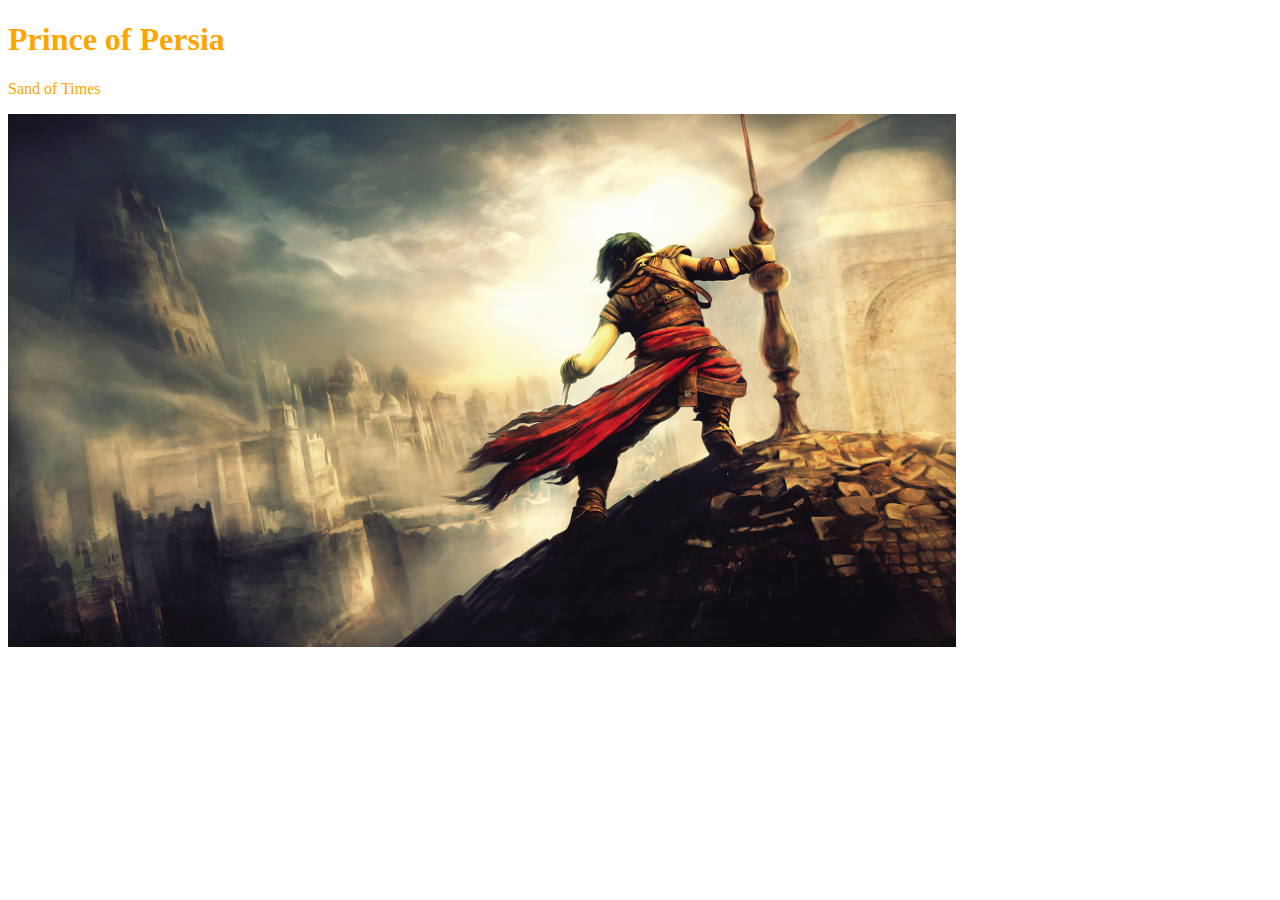
<file: Module 1/index.html>
<!DOCTYPE html>
<html lang="en">
<head>
    <meta charset="UTF-8">
    <meta http-equiv="X-UA-Compatible" content="IE=edge">
    <meta name="viewport" content="width=device-width, initial-scale=1.0">
    <title>Prince of Persia</title>
    <style>

        h1{
            color:orange
        }
        p{
            color:orange
        }
        ]
    </style>
</head>
<body>
    <h1> Prince of Persia</h1>
    <p>
        Sand of Times
    </p>
    <div>
        <img src="prince of persia artwork.jpg" width="75%" height="30%" alt="Prince of Persia">
    </div>
</body>
</html>
</file>
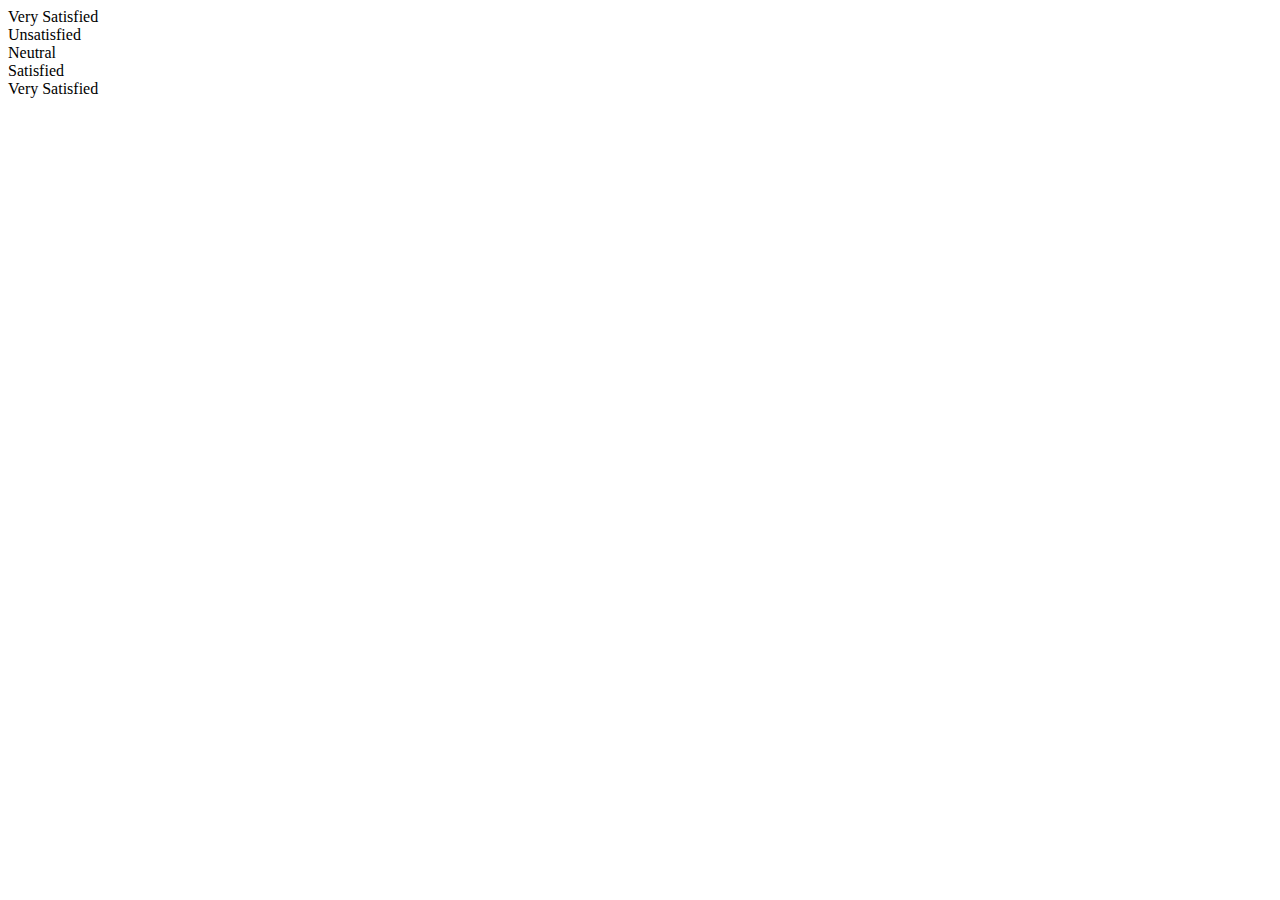
<file: day-16 -v2/table.html>
<!DOCTYPE html>
<html lang="en">
<head>
    <meta charset="UTF-8">
    <meta http-equiv="X-UA-Compatible" content="IE=edge">
    <link href="https://cdn.jsdelivr.net/npm/bootstrap@5.1.3/dist/css/bootstrap.min.css" rel="stylesheet" integrity="sha384-1BmE4kWBq78iYhFldvKuhfTAU6auU8tT94WrHftjDbrCEXSU1oBoqyl2QvZ6jIW3" crossorigin="anonymous">
    <meta name="viewport" content="width=device-width, initial-scale=1.0">
    <title>Document</title>
</head>
<body>
    <div class="container">
        <div class="row">
            <div class="col-md-2"></div>
            <div class="col-md-2">Very Satisfied</div>
            <div class="col-md-2">Unsatisfied</div>
            <div class="col-md-2">Neutral</div>
            <div class="col-md-2">Satisfied</div>
            <div class="col-md-2">Very Satisfied</div>
        </div>
          
            <!-- <fieldset id="hello" class="col-md-4"> hello              <input type="radio" value="value1" name="group2">
              <input type="radio" value="value1" name="group2">
              <input type="radio" value="value2" name="group2">
              <input type="radio" value="value3" name="group2">
              <input type="radio" value="value4" name="group2">
              <input type="radio" value="value5" name="group2">
            </fieldset>
        -->
    </div>
</body>
</html>
</file>
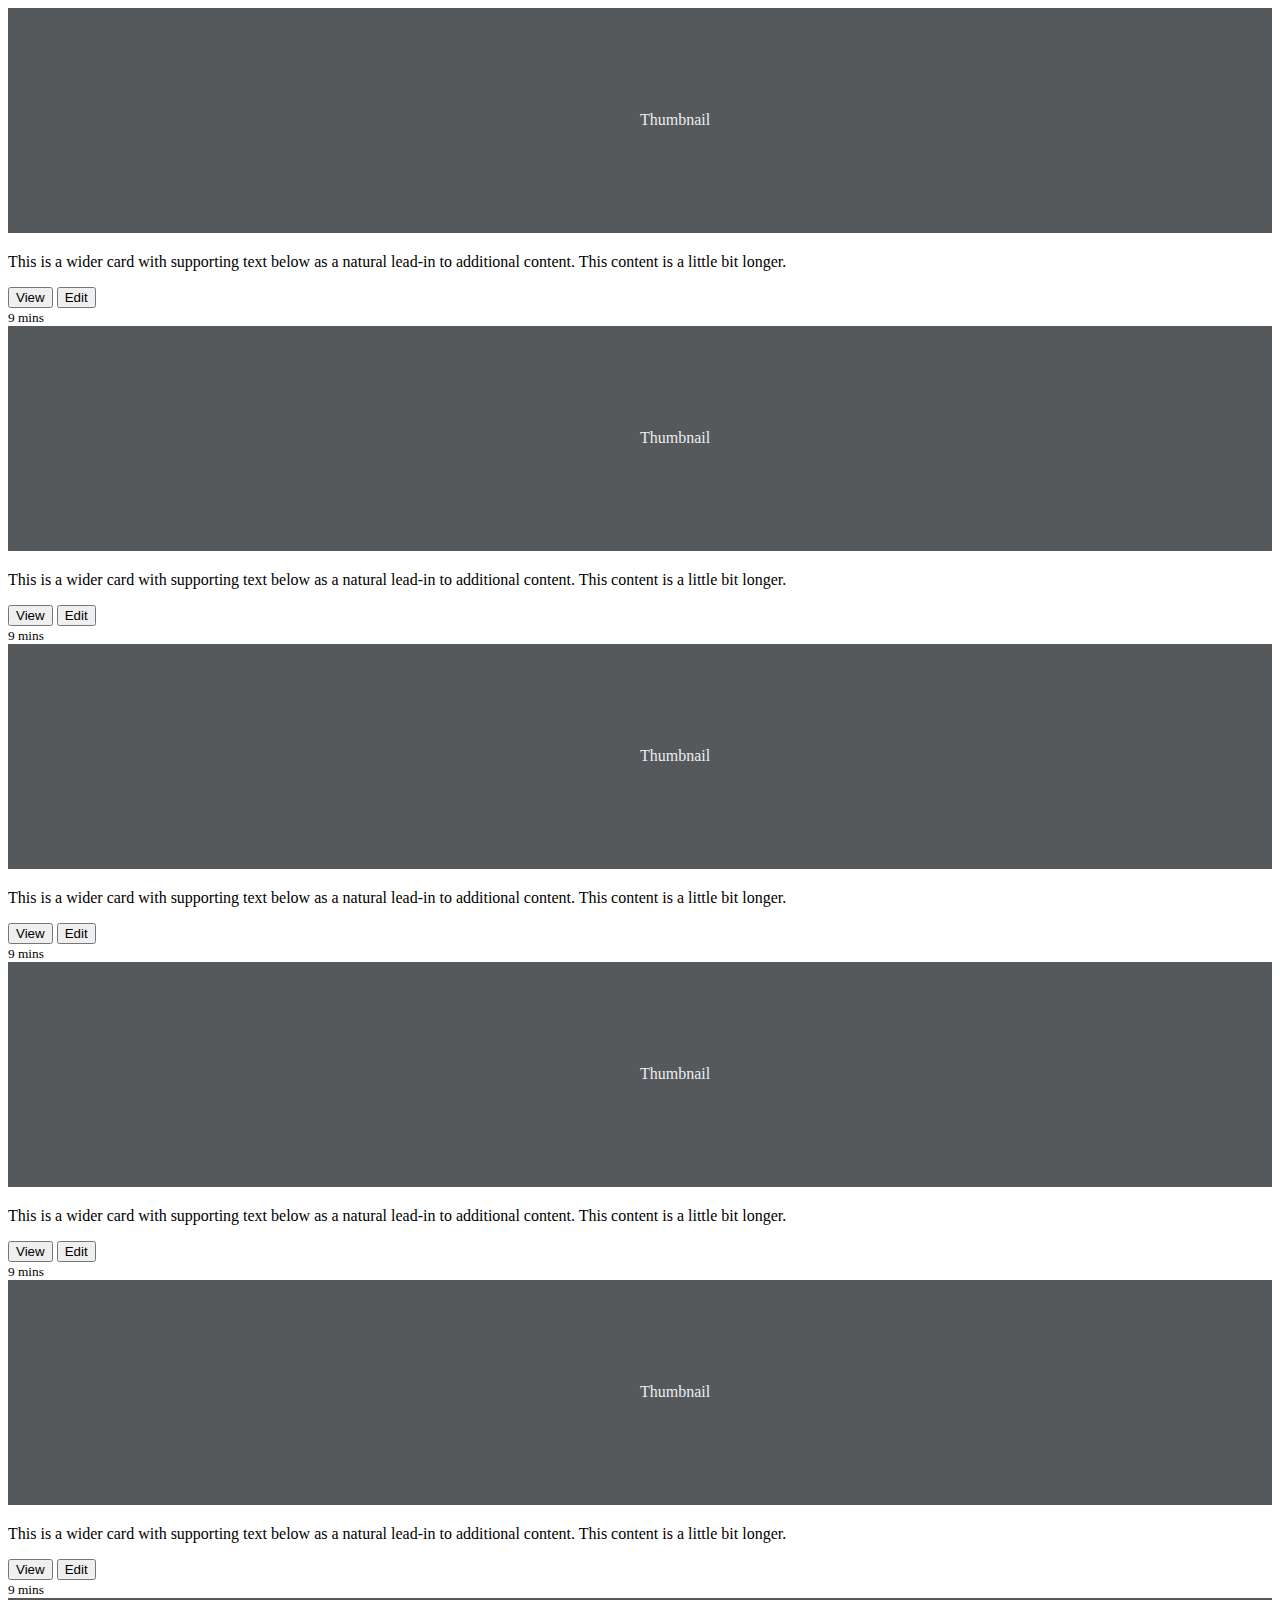
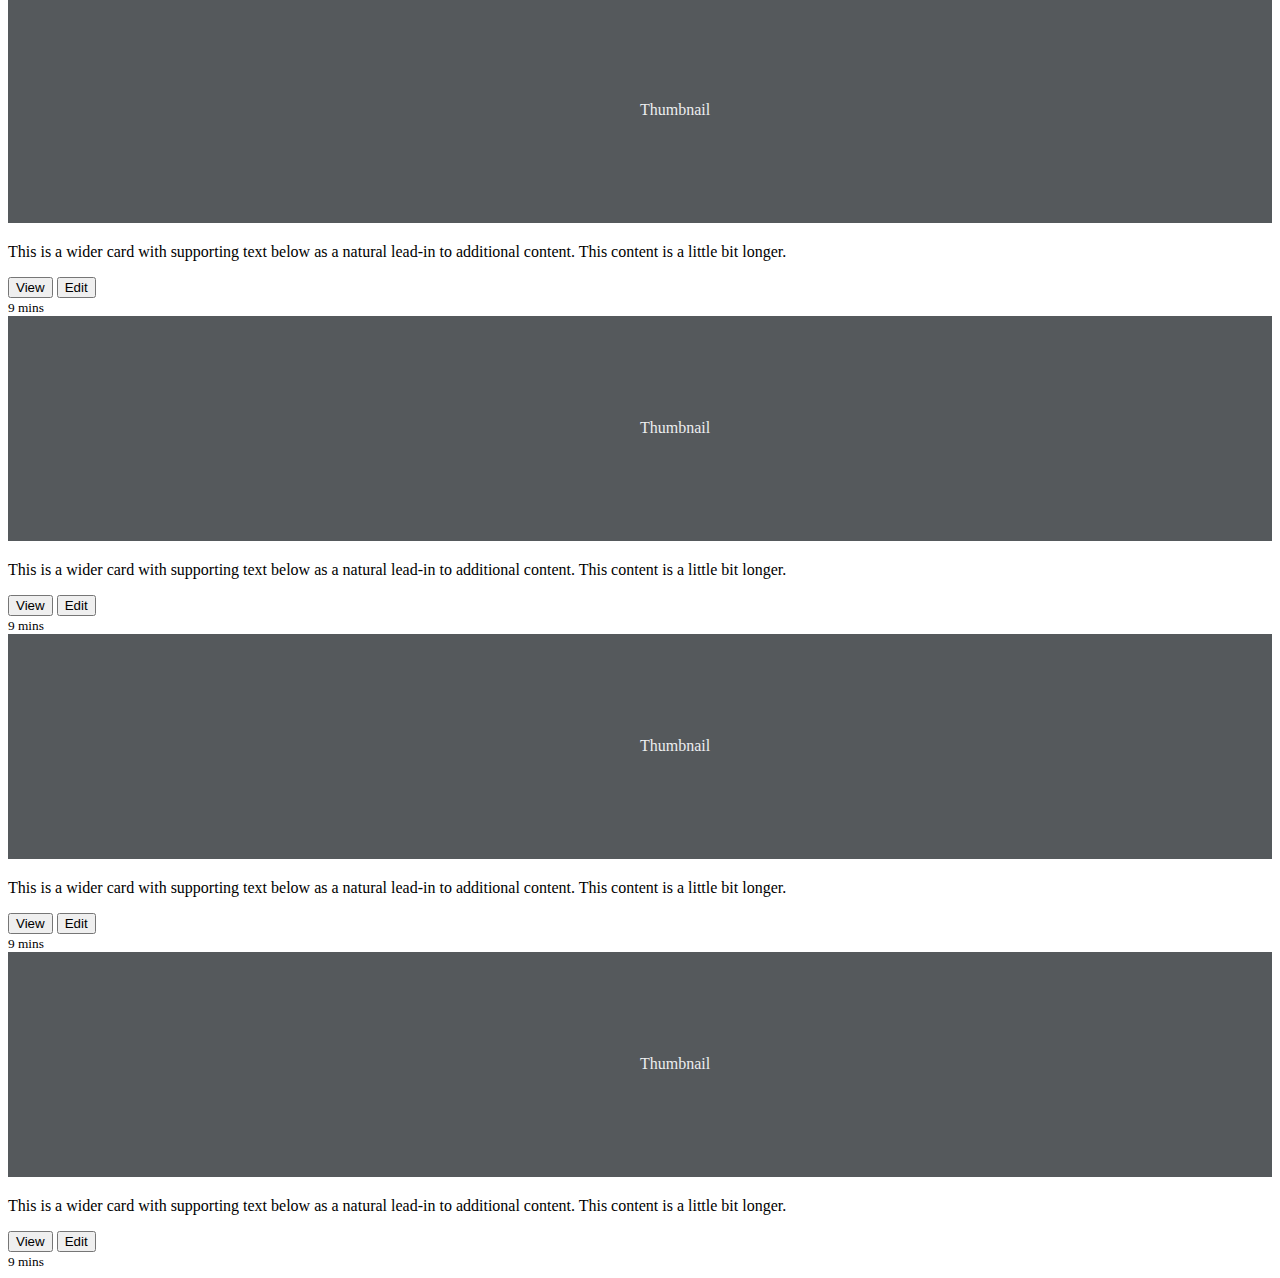
<file: day-16/dummy.html>
<!DOCTYPE html>
<html lang="en">
<head>
    <meta charset="UTF-8">
    <meta http-equiv="X-UA-Compatible" content="IE=edge">
    <meta name="viewport" content="width=device-width, initial-scale=1.0">
    <link href="https://cdn.jsdelivr.net/npm/bootstrap@5.1.3/dist/css/bootstrap.min.css" rel="stylesheet" integrity="sha384-1BmE4kWBq78iYhFldvKuhfTAU6auU8tT94WrHftjDbrCEXSU1oBoqyl2QvZ6jIW3" crossorigin="anonymous">
    <title>Document</title>
</head>
<body>
    <div>
        <div class="album py-5 bg-light">
            <div class="container">
        
              <div class="row row-cols-1 row-cols-sm-2 row-cols-md-3 g-3">
                <div class="col">
                  <div class="card shadow-sm">
                    <svg class="bd-placeholder-img card-img-top" width="100%" height="225" xmlns="http://www.w3.org/2000/svg" role="img" aria-label="Placeholder: Thumbnail" preserveAspectRatio="xMidYMid slice" focusable="false"><title>Placeholder</title><rect width="100%" height="100%" fill="#55595c"></rect><text x="50%" y="50%" fill="#eceeef" dy=".3em">Thumbnail</text></svg>
        
                    <div class="card-body">
                      <p class="card-text">This is a wider card with supporting text below as a natural lead-in to additional content. This content is a little bit longer.</p>
                      <div class="d-flex justify-content-between align-items-center">
                        <div class="btn-group">
                          <button type="button" class="btn btn-sm btn-outline-secondary">View</button>
                          <button type="button" class="btn btn-sm btn-outline-secondary">Edit</button>
                        </div>
                        <small class="text-muted">9 mins</small>
                      </div>
                    </div>
                  </div>
                </div>
                <div class="col">
                  <div class="card shadow-sm">
                    <svg class="bd-placeholder-img card-img-top" width="100%" height="225" xmlns="http://www.w3.org/2000/svg" role="img" aria-label="Placeholder: Thumbnail" preserveAspectRatio="xMidYMid slice" focusable="false"><title>Placeholder</title><rect width="100%" height="100%" fill="#55595c"></rect><text x="50%" y="50%" fill="#eceeef" dy=".3em">Thumbnail</text></svg>
        
                    <div class="card-body">
                      <p class="card-text">This is a wider card with supporting text below as a natural lead-in to additional content. This content is a little bit longer.</p>
                      <div class="d-flex justify-content-between align-items-center">
                        <div class="btn-group">
                          <button type="button" class="btn btn-sm btn-outline-secondary">View</button>
                          <button type="button" class="btn btn-sm btn-outline-secondary">Edit</button>
                        </div>
                        <small class="text-muted">9 mins</small>
                      </div>
                    </div>
                  </div>
                </div>
                <div class="col">
                  <div class="card shadow-sm">
                    <svg class="bd-placeholder-img card-img-top" width="100%" height="225" xmlns="http://www.w3.org/2000/svg" role="img" aria-label="Placeholder: Thumbnail" preserveAspectRatio="xMidYMid slice" focusable="false"><title>Placeholder</title><rect width="100%" height="100%" fill="#55595c"></rect><text x="50%" y="50%" fill="#eceeef" dy=".3em">Thumbnail</text></svg>
        
                    <div class="card-body">
                      <p class="card-text">This is a wider card with supporting text below as a natural lead-in to additional content. This content is a little bit longer.</p>
                      <div class="d-flex justify-content-between align-items-center">
                        <div class="btn-group">
                          <button type="button" class="btn btn-sm btn-outline-secondary">View</button>
                          <button type="button" class="btn btn-sm btn-outline-secondary">Edit</button>
                        </div>
                        <small class="text-muted">9 mins</small>
                      </div>
                    </div>
                  </div>
                </div>
        
                <div class="col">
                  <div class="card shadow-sm">
                    <svg class="bd-placeholder-img card-img-top" width="100%" height="225" xmlns="http://www.w3.org/2000/svg" role="img" aria-label="Placeholder: Thumbnail" preserveAspectRatio="xMidYMid slice" focusable="false"><title>Placeholder</title><rect width="100%" height="100%" fill="#55595c"></rect><text x="50%" y="50%" fill="#eceeef" dy=".3em">Thumbnail</text></svg>
        
                    <div class="card-body">
                      <p class="card-text">This is a wider card with supporting text below as a natural lead-in to additional content. This content is a little bit longer.</p>
                      <div class="d-flex justify-content-between align-items-center">
                        <div class="btn-group">
                          <button type="button" class="btn btn-sm btn-outline-secondary">View</button>
                          <button type="button" class="btn btn-sm btn-outline-secondary">Edit</button>
                        </div>
                        <small class="text-muted">9 mins</small>
                      </div>
                    </div>
                  </div>
                </div>
                <div class="col">
                  <div class="card shadow-sm">
                    <svg class="bd-placeholder-img card-img-top" width="100%" height="225" xmlns="http://www.w3.org/2000/svg" role="img" aria-label="Placeholder: Thumbnail" preserveAspectRatio="xMidYMid slice" focusable="false"><title>Placeholder</title><rect width="100%" height="100%" fill="#55595c"></rect><text x="50%" y="50%" fill="#eceeef" dy=".3em">Thumbnail</text></svg>
        
                    <div class="card-body">
                      <p class="card-text">This is a wider card with supporting text below as a natural lead-in to additional content. This content is a little bit longer.</p>
                      <div class="d-flex justify-content-between align-items-center">
                        <div class="btn-group">
                          <button type="button" class="btn btn-sm btn-outline-secondary">View</button>
                          <button type="button" class="btn btn-sm btn-outline-secondary">Edit</button>
                        </div>
                        <small class="text-muted">9 mins</small>
                      </div>
                    </div>
                  </div>
                </div>
                <div class="col">
                  <div class="card shadow-sm">
                    <svg class="bd-placeholder-img card-img-top" width="100%" height="225" xmlns="http://www.w3.org/2000/svg" role="img" aria-label="Placeholder: Thumbnail" preserveAspectRatio="xMidYMid slice" focusable="false"><title>Placeholder</title><rect width="100%" height="100%" fill="#55595c"></rect><text x="50%" y="50%" fill="#eceeef" dy=".3em">Thumbnail</text></svg>
        
                    <div class="card-body">
                      <p class="card-text">This is a wider card with supporting text below as a natural lead-in to additional content. This content is a little bit longer.</p>
                      <div class="d-flex justify-content-between align-items-center">
                        <div class="btn-group">
                          <button type="button" class="btn btn-sm btn-outline-secondary">View</button>
                          <button type="button" class="btn btn-sm btn-outline-secondary">Edit</button>
                        </div>
                        <small class="text-muted">9 mins</small>
                      </div>
                    </div>
                  </div>
                </div>
        
                <div class="col">
                  <div class="card shadow-sm">
                    <svg class="bd-placeholder-img card-img-top" width="100%" height="225" xmlns="http://www.w3.org/2000/svg" role="img" aria-label="Placeholder: Thumbnail" preserveAspectRatio="xMidYMid slice" focusable="false"><title>Placeholder</title><rect width="100%" height="100%" fill="#55595c"></rect><text x="50%" y="50%" fill="#eceeef" dy=".3em">Thumbnail</text></svg>
        
                    <div class="card-body">
                      <p class="card-text">This is a wider card with supporting text below as a natural lead-in to additional content. This content is a little bit longer.</p>
                      <div class="d-flex justify-content-between align-items-center">
                        <div class="btn-group">
                          <button type="button" class="btn btn-sm btn-outline-secondary">View</button>
                          <button type="button" class="btn btn-sm btn-outline-secondary">Edit</button>
                        </div>
                        <small class="text-muted">9 mins</small>
                      </div>
                    </div>
                  </div>
                </div>
                <div class="col">
                  <div class="card shadow-sm">
                    <svg class="bd-placeholder-img card-img-top" width="100%" height="225" xmlns="http://www.w3.org/2000/svg" role="img" aria-label="Placeholder: Thumbnail" preserveAspectRatio="xMidYMid slice" focusable="false"><title>Placeholder</title><rect width="100%" height="100%" fill="#55595c"></rect><text x="50%" y="50%" fill="#eceeef" dy=".3em">Thumbnail</text></svg>
        
                    <div class="card-body">
                      <p class="card-text">This is a wider card with supporting text below as a natural lead-in to additional content. This content is a little bit longer.</p>
                      <div class="d-flex justify-content-between align-items-center">
                        <div class="btn-group">
                          <button type="button" class="btn btn-sm btn-outline-secondary">View</button>
                          <button type="button" class="btn btn-sm btn-outline-secondary">Edit</button>
                        </div>
                        <small class="text-muted">9 mins</small>
                      </div>
                    </div>
                  </div>
                </div>
                <div class="col">
                  <div class="card shadow-sm">
                    <svg class="bd-placeholder-img card-img-top" width="100%" height="225" xmlns="http://www.w3.org/2000/svg" role="img" aria-label="Placeholder: Thumbnail" preserveAspectRatio="xMidYMid slice" focusable="false"><title>Placeholder</title><rect width="100%" height="100%" fill="#55595c"></rect><text x="50%" y="50%" fill="#eceeef" dy=".3em">Thumbnail</text></svg>
        
                    <div class="card-body">
                      <p class="card-text">This is a wider card with supporting text below as a natural lead-in to additional content. This content is a little bit longer.</p>
                      <div class="d-flex justify-content-between align-items-center">
                        <div class="btn-group">
                          <button type="button" class="btn btn-sm btn-outline-secondary">View</button>
                          <button type="button" class="btn btn-sm btn-outline-secondary">Edit</button>
                        </div>
                        <small class="text-muted">9 mins</small>
                      </div>
                    </div>
                  </div>
                </div>
              </div>
            </div>
          </div>
    </div>
    
</body>
</html>
</file>
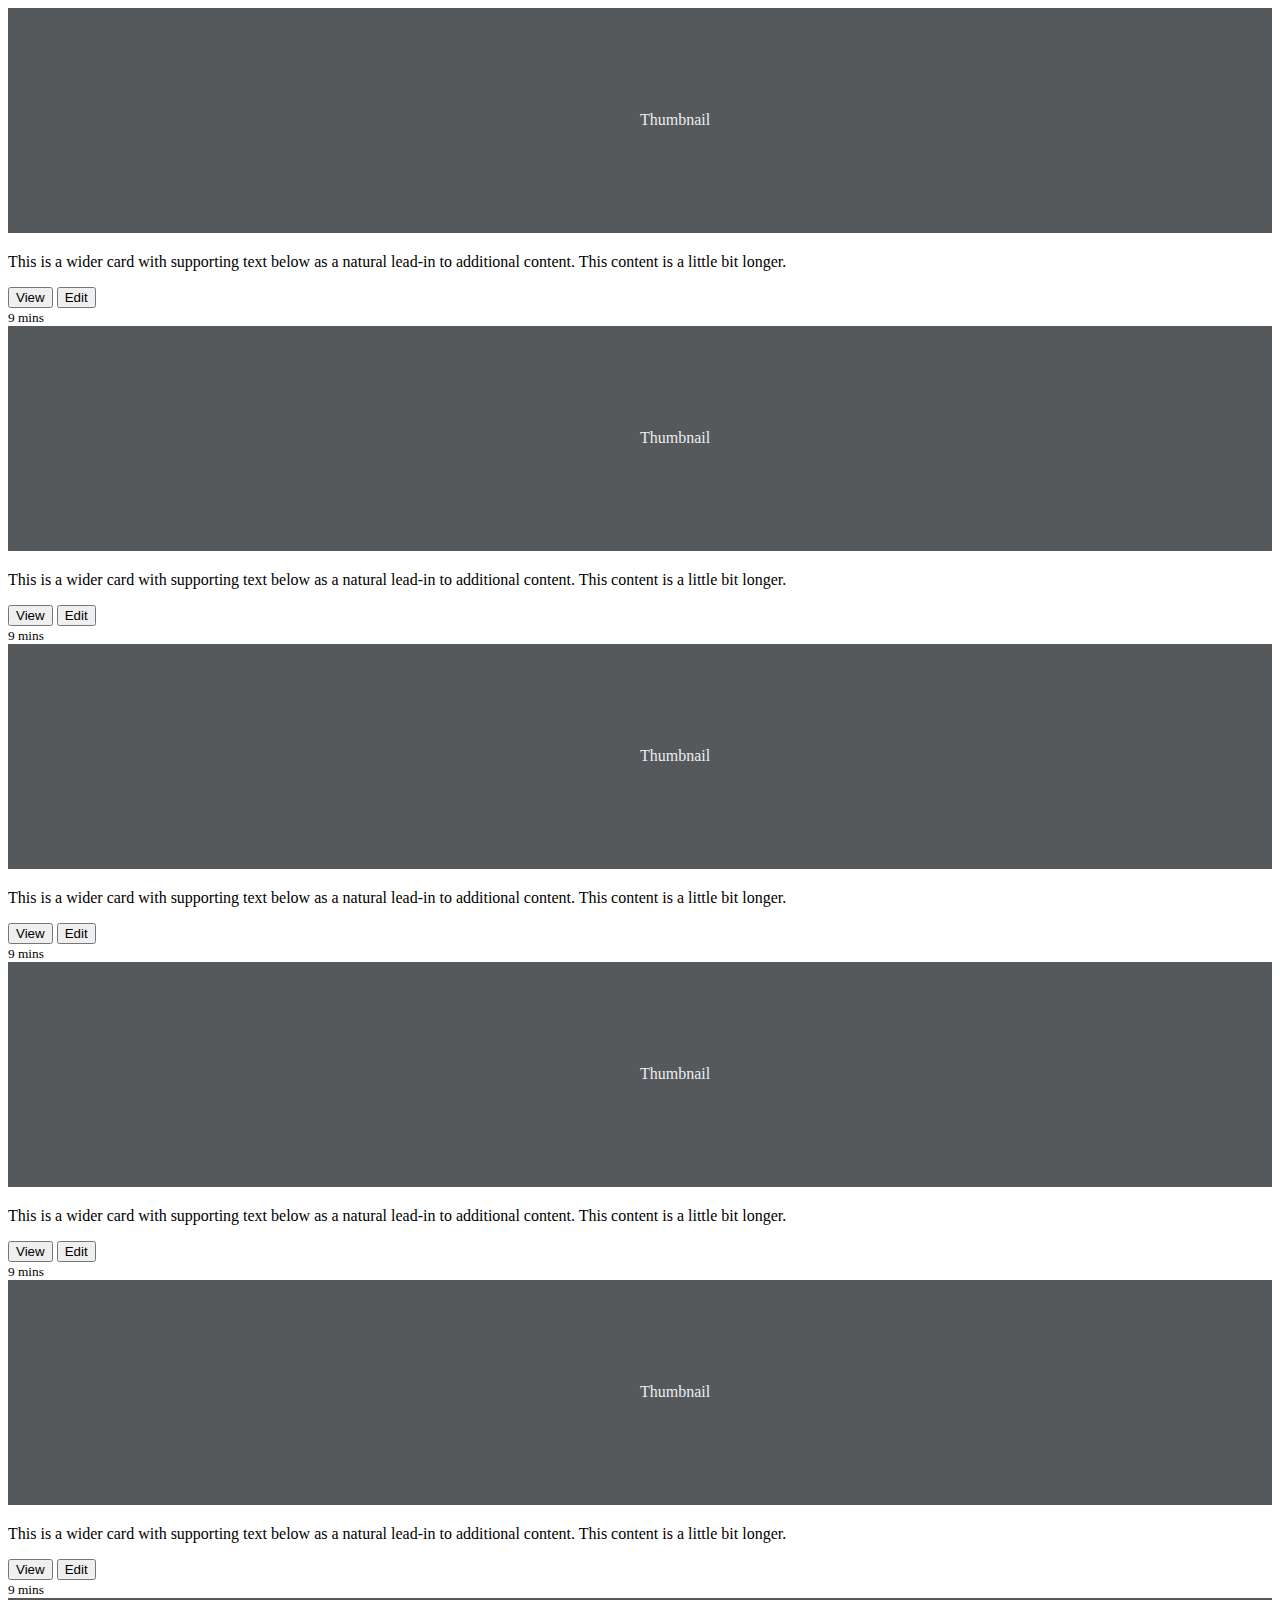
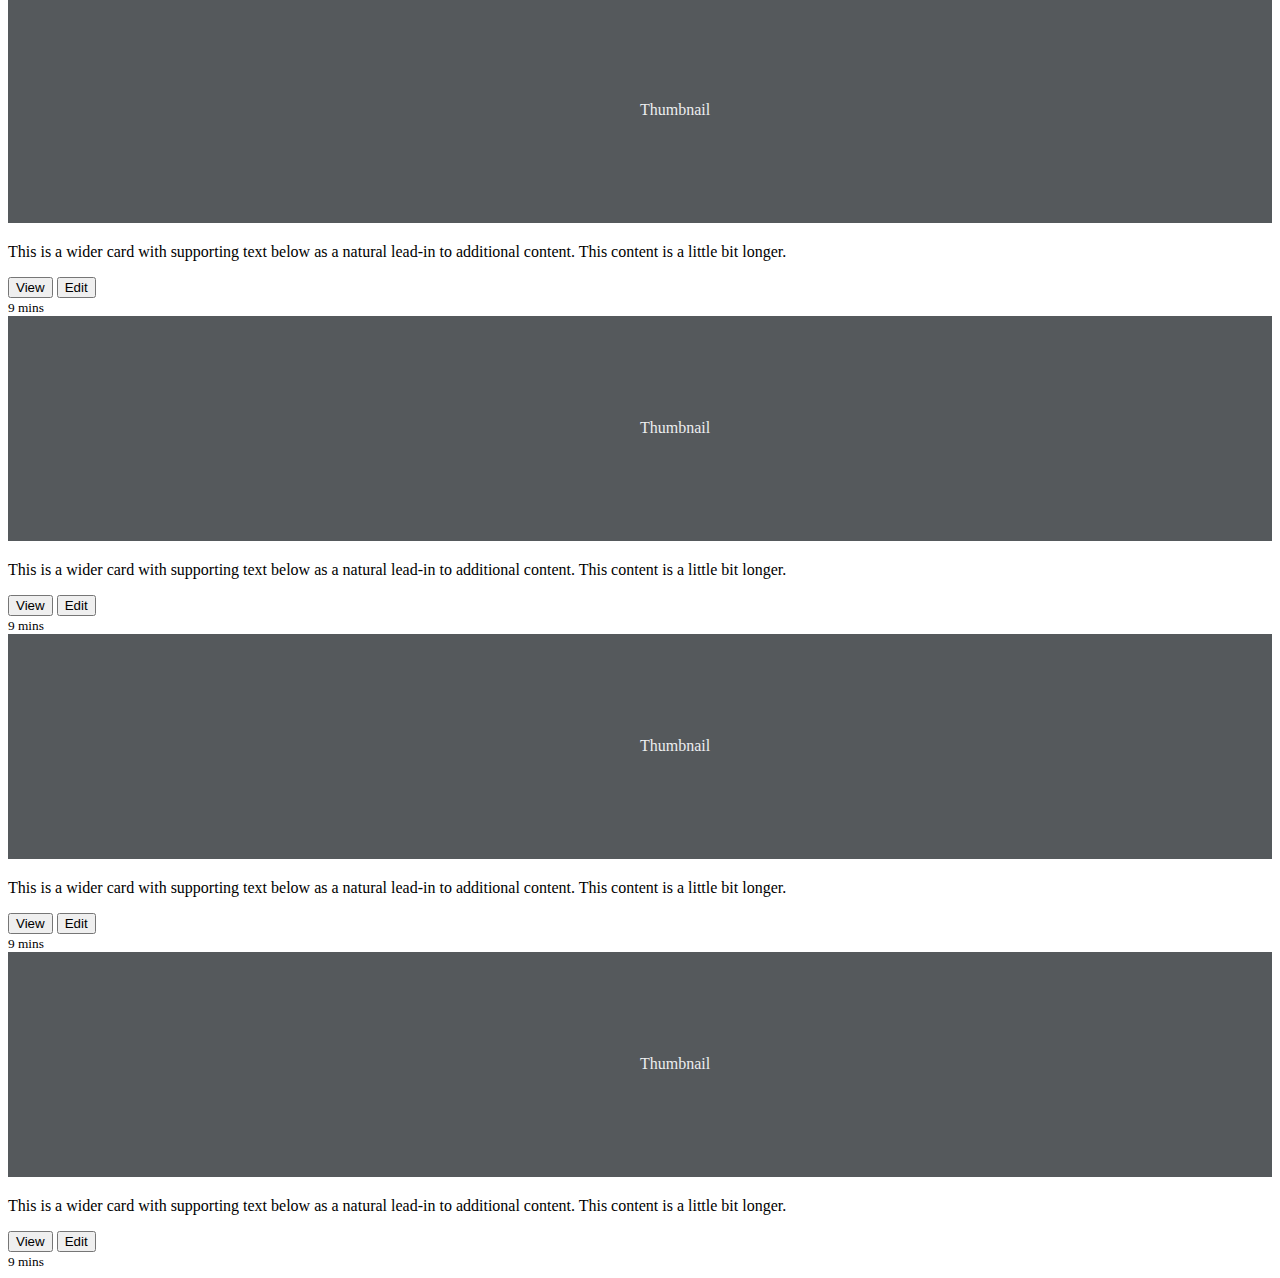
<file: day-16/events-2.html>
<!DOCTYPE html>
<html lang="en">
<head>
    <meta charset="UTF-8">
    <meta http-equiv="X-UA-Compatible" content="IE=edge">
    <meta name="viewport" content="width=device-width, initial-scale=1.0">
    <link href="https://cdn.jsdelivr.net/npm/bootstrap@5.1.3/dist/css/bootstrap.min.css" rel="stylesheet" integrity="sha384-1BmE4kWBq78iYhFldvKuhfTAU6auU8tT94WrHftjDbrCEXSU1oBoqyl2QvZ6jIW3" crossorigin="anonymous">
    <div class="container">

        <div class="row row-cols-1 row-cols-sm-2 row-cols-md-3 g-3">
            <div class="col">
              <div class="card shadow-sm">
                <svg class="bd-placeholder-img card-img-top" width="100%" height="225" xmlns="http://www.w3.org/2000/svg" role="img" aria-label="Placeholder: Thumbnail" preserveAspectRatio="xMidYMid slice" focusable="false"><title>Placeholder</title><rect width="100%" height="100%" fill="#55595c"></rect><text x="50%" y="50%" fill="#eceeef" dy=".3em">Thumbnail</text></svg>
    
                <div class="card-body">
                  <p class="card-text">This is a wider card with supporting text below as a natural lead-in to additional content. This content is a little bit longer.</p>
                  <div class="d-flex justify-content-between align-items-center">
                    <div class="btn-group">
                      <button type="button" class="btn btn-sm btn-outline-secondary">View</button>
                      <button type="button" class="btn btn-sm btn-outline-secondary">Edit</button>
                    </div>
                    <small class="text-muted">9 mins</small>
                  </div>
                </div>
              </div>
            </div>
            <div class="col">
              <div class="card shadow-sm">
                <svg class="bd-placeholder-img card-img-top" width="100%" height="225" xmlns="http://www.w3.org/2000/svg" role="img" aria-label="Placeholder: Thumbnail" preserveAspectRatio="xMidYMid slice" focusable="false"><title>Placeholder</title><rect width="100%" height="100%" fill="#55595c"></rect><text x="50%" y="50%" fill="#eceeef" dy=".3em">Thumbnail</text></svg>
    
                <div class="card-body">
                  <p class="card-text">This is a wider card with supporting text below as a natural lead-in to additional content. This content is a little bit longer.</p>
                  <div class="d-flex justify-content-between align-items-center">
                    <div class="btn-group">
                      <button type="button" class="btn btn-sm btn-outline-secondary">View</button>
                      <button type="button" class="btn btn-sm btn-outline-secondary">Edit</button>
                    </div>
                    <small class="text-muted">9 mins</small>
                  </div>
                </div>
              </div>
            </div>
            <div class="col">
              <div class="card shadow-sm">
                <svg class="bd-placeholder-img card-img-top" width="100%" height="225" xmlns="http://www.w3.org/2000/svg" role="img" aria-label="Placeholder: Thumbnail" preserveAspectRatio="xMidYMid slice" focusable="false"><title>Placeholder</title><rect width="100%" height="100%" fill="#55595c"></rect><text x="50%" y="50%" fill="#eceeef" dy=".3em">Thumbnail</text></svg>
    
                <div class="card-body">
                  <p class="card-text">This is a wider card with supporting text below as a natural lead-in to additional content. This content is a little bit longer.</p>
                  <div class="d-flex justify-content-between align-items-center">
                    <div class="btn-group">
                      <button type="button" class="btn btn-sm btn-outline-secondary">View</button>
                      <button type="button" class="btn btn-sm btn-outline-secondary">Edit</button>
                    </div>
                    <small class="text-muted">9 mins</small>
                  </div>
                </div>
              </div>
            </div>
    
            <div class="col">
              <div class="card shadow-sm">
                <svg class="bd-placeholder-img card-img-top" width="100%" height="225" xmlns="http://www.w3.org/2000/svg" role="img" aria-label="Placeholder: Thumbnail" preserveAspectRatio="xMidYMid slice" focusable="false"><title>Placeholder</title><rect width="100%" height="100%" fill="#55595c"></rect><text x="50%" y="50%" fill="#eceeef" dy=".3em">Thumbnail</text></svg>
    
                <div class="card-body">
                  <p class="card-text">This is a wider card with supporting text below as a natural lead-in to additional content. This content is a little bit longer.</p>
                  <div class="d-flex justify-content-between align-items-center">
                    <div class="btn-group">
                      <button type="button" class="btn btn-sm btn-outline-secondary">View</button>
                      <button type="button" class="btn btn-sm btn-outline-secondary">Edit</button>
                    </div>
                    <small class="text-muted">9 mins</small>
                  </div>
                </div>
              </div>
            </div>
            <div class="col">
              <div class="card shadow-sm">
                <svg class="bd-placeholder-img card-img-top" width="100%" height="225" xmlns="http://www.w3.org/2000/svg" role="img" aria-label="Placeholder: Thumbnail" preserveAspectRatio="xMidYMid slice" focusable="false"><title>Placeholder</title><rect width="100%" height="100%" fill="#55595c"></rect><text x="50%" y="50%" fill="#eceeef" dy=".3em">Thumbnail</text></svg>
    
                <div class="card-body">
                  <p class="card-text">This is a wider card with supporting text below as a natural lead-in to additional content. This content is a little bit longer.</p>
                  <div class="d-flex justify-content-between align-items-center">
                    <div class="btn-group">
                      <button type="button" class="btn btn-sm btn-outline-secondary">View</button>
                      <button type="button" class="btn btn-sm btn-outline-secondary">Edit</button>
                    </div>
                    <small class="text-muted">9 mins</small>
                  </div>
                </div>
              </div>
            </div>
            <div class="col">
              <div class="card shadow-sm">
                <svg class="bd-placeholder-img card-img-top" width="100%" height="225" xmlns="http://www.w3.org/2000/svg" role="img" aria-label="Placeholder: Thumbnail" preserveAspectRatio="xMidYMid slice" focusable="false"><title>Placeholder</title><rect width="100%" height="100%" fill="#55595c"></rect><text x="50%" y="50%" fill="#eceeef" dy=".3em">Thumbnail</text></svg>
    
                <div class="card-body">
                  <p class="card-text">This is a wider card with supporting text below as a natural lead-in to additional content. This content is a little bit longer.</p>
                  <div class="d-flex justify-content-between align-items-center">
                    <div class="btn-group">
                      <button type="button" class="btn btn-sm btn-outline-secondary">View</button>
                      <button type="button" class="btn btn-sm btn-outline-secondary">Edit</button>
                    </div>
                    <small class="text-muted">9 mins</small>
                  </div>
                </div>
              </div>
            </div>
    
            <div class="col">
              <div class="card shadow-sm">
                <svg class="bd-placeholder-img card-img-top" width="100%" height="225" xmlns="http://www.w3.org/2000/svg" role="img" aria-label="Placeholder: Thumbnail" preserveAspectRatio="xMidYMid slice" focusable="false"><title>Placeholder</title><rect width="100%" height="100%" fill="#55595c"></rect><text x="50%" y="50%" fill="#eceeef" dy=".3em">Thumbnail</text></svg>
    
                <div class="card-body">
                  <p class="card-text">This is a wider card with supporting text below as a natural lead-in to additional content. This content is a little bit longer.</p>
                  <div class="d-flex justify-content-between align-items-center">
                    <div class="btn-group">
                      <button type="button" class="btn btn-sm btn-outline-secondary">View</button>
                      <button type="button" class="btn btn-sm btn-outline-secondary">Edit</button>
                    </div>
                    <small class="text-muted">9 mins</small>
                  </div>
                </div>
              </div>
            </div>
            <div class="col">
              <div class="card shadow-sm">
                <svg class="bd-placeholder-img card-img-top" width="100%" height="225" xmlns="http://www.w3.org/2000/svg" role="img" aria-label="Placeholder: Thumbnail" preserveAspectRatio="xMidYMid slice" focusable="false"><title>Placeholder</title><rect width="100%" height="100%" fill="#55595c"></rect><text x="50%" y="50%" fill="#eceeef" dy=".3em">Thumbnail</text></svg>
    
                <div class="card-body">
                  <p class="card-text">This is a wider card with supporting text below as a natural lead-in to additional content. This content is a little bit longer.</p>
                  <div class="d-flex justify-content-between align-items-center">
                    <div class="btn-group">
                      <button type="button" class="btn btn-sm btn-outline-secondary">View</button>
                      <button type="button" class="btn btn-sm btn-outline-secondary">Edit</button>
                    </div>
                    <small class="text-muted">9 mins</small>
                  </div>
                </div>
              </div>
            </div>
            <div class="col">
              <div class="card shadow-sm">
                <svg class="bd-placeholder-img card-img-top" width="100%" height="225" xmlns="http://www.w3.org/2000/svg" role="img" aria-label="Placeholder: Thumbnail" preserveAspectRatio="xMidYMid slice" focusable="false"><title>Placeholder</title><rect width="100%" height="100%" fill="#55595c"></rect><text x="50%" y="50%" fill="#eceeef" dy=".3em">Thumbnail</text></svg>
    
                <div class="card-body">
                  <p class="card-text">This is a wider card with supporting text below as a natural lead-in to additional content. This content is a little bit longer.</p>
                  <div class="d-flex justify-content-between align-items-center">
                    <div class="btn-group">
                      <button type="button" class="btn btn-sm btn-outline-secondary">View</button>
                      <button type="button" class="btn btn-sm btn-outline-secondary">Edit</button>
                    </div>
                    <small class="text-muted">9 mins</small>
                  </div>
                </div>
              </div>
            </div>
          </div>
    </div>
    
</body>
</html>
</file>
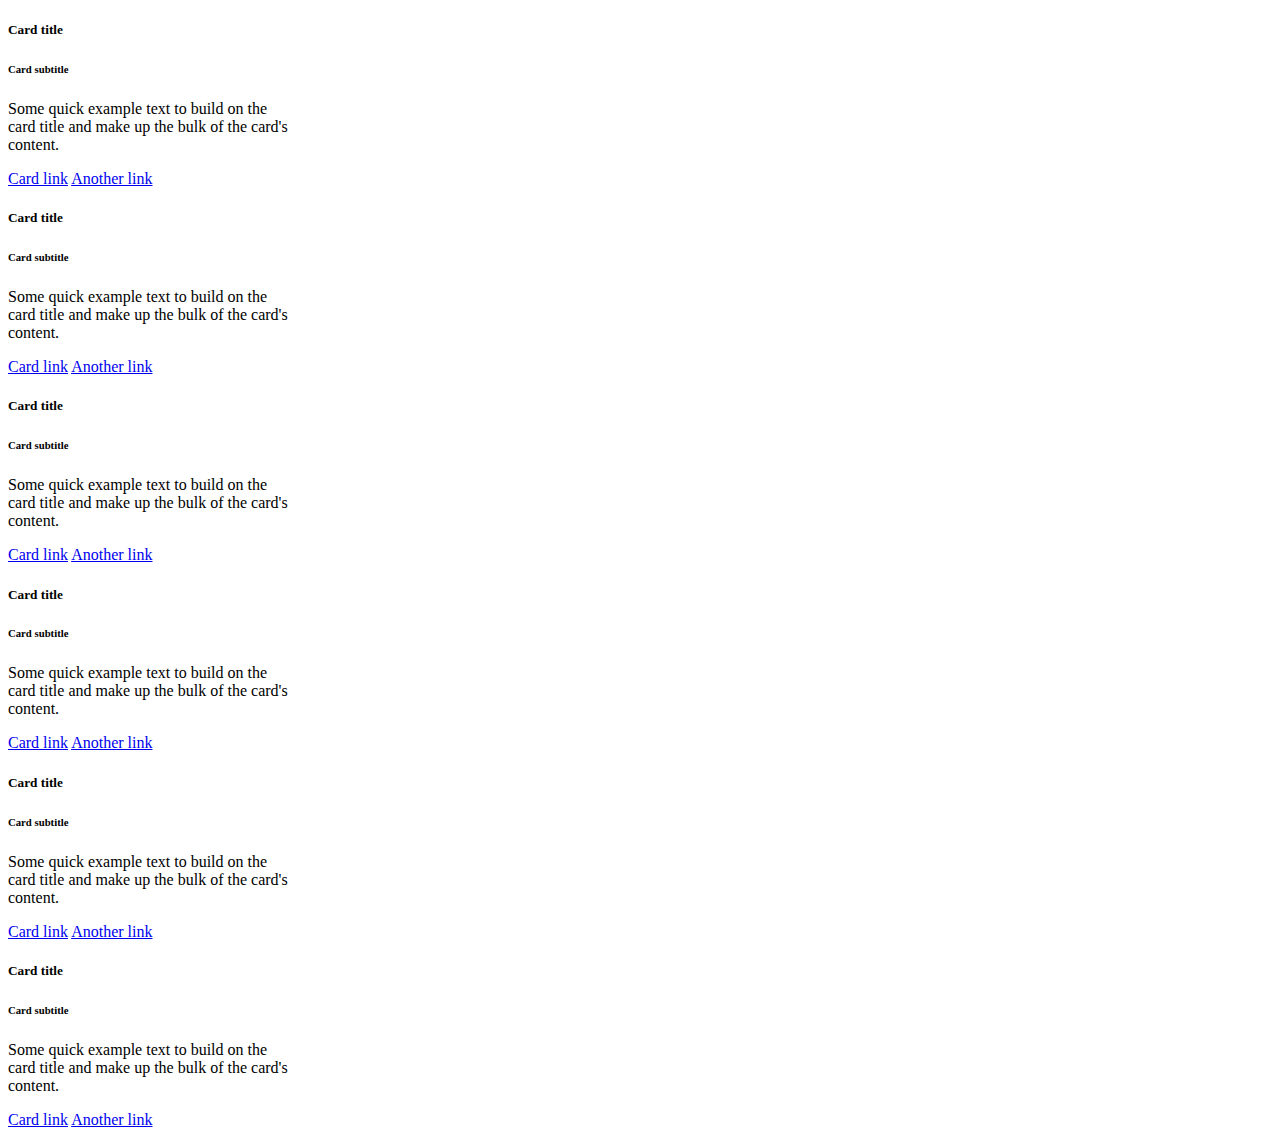
<file: day-16/events.html>
<!DOCTYPE html>
<html lang="en">
  <head>
    <link
      href="https://cdn.jsdelivr.net/npm/bootstrap@5.1.3/dist/css/bootstrap.min.css"
      rel="stylesheet"
      integrity="sha384-1BmE4kWBq78iYhFldvKuhfTAU6auU8tT94WrHftjDbrCEXSU1oBoqyl2QvZ6jIW3"
      crossorigin="anonymous"
    />
    <script
      src="https://cdn.jsdelivr.net/npm/bootstrap@5.1.3/dist/js/bootstrap.bundle.min.js"
      integrity="sha384-ka7Sk0Gln4gmtz2MlQnikT1wXgYsOg+OMhuP+IlRH9sENBO0LRn5q+8nbTov4+1p"
      crossorigin="anonymous"
    ></script>
    <meta charset="UTF-8" />
    <meta http-equiv="X-UA-Compatible" content="IE=edge" />
    <meta name="viewport" content="width=device-width, initial-scale=1.0" />
    <title>Document</title>
    <style></style>
  </head>
  <body>
    <div class="container">
      <div class="row">
        <div class="card" style="width: 18rem">
          <div class="card-body">
            <h5 class="card-title">Card title</h5>
            <h6 class="card-subtitle mb-2 text-muted">Card subtitle</h6>
            <p class="card-text">
              Some quick example text to build on the card title and make up the
              bulk of the card's content.
            </p>
            <a href="#" class="card-link">Card link</a>
            <a href="#" class="card-link">Another link</a>
          </div>
        </div>
        <div class="card" style="width: 18rem">
          <div class="card-body">
            <h5 class="card-title">Card title</h5>
            <h6 class="card-subtitle mb-2 text-muted">Card subtitle</h6>
            <p class="card-text">
              Some quick example text to build on the card title and make up the
              bulk of the card's content.
            </p>
            <a href="#" class="card-link">Card link</a>
            <a href="#" class="card-link">Another link</a>
          </div>
        </div>
        <div class="card" style="width: 18rem">
          <div class="card-body">
            <h5 class="card-title">Card title</h5>
            <h6 class="card-subtitle mb-2 text-muted">Card subtitle</h6>
            <p class="card-text">
              Some quick example text to build on the card title and make up the
              bulk of the card's content.
            </p>
            <a href="#" class="card-link">Card link</a>
            <a href="#" class="card-link">Another link</a>
          </div>
        </div>
      </div>
      <div class="row">
        <div class="card" style="width: 18rem">
          <div class="card-body">
            <h5 class="card-title">Card title</h5>
            <h6 class="card-subtitle mb-2 text-muted">Card subtitle</h6>
            <p class="card-text">
              Some quick example text to build on the card title and make up the
              bulk of the card's content.
            </p>
            <a href="#" class="card-link">Card link</a>
            <a href="#" class="card-link">Another link</a>
          </div>
        </div>
        <div class="card" style="width: 18rem">
          <div class="card-body">
            <h5 class="card-title">Card title</h5>
            <h6 class="card-subtitle mb-2 text-muted">Card subtitle</h6>
            <p class="card-text">
              Some quick example text to build on the card title and make up the
              bulk of the card's content.
            </p>
            <a href="#" class="card-link">Card link</a>
            <a href="#" class="card-link">Another link</a>
          </div>
        </div>
        <div class="card" style="width: 18rem">
          <div class="card-body">
            <h5 class="card-title">Card title</h5>
            <h6 class="card-subtitle mb-2 text-muted">Card subtitle</h6>
            <p class="card-text">
              Some quick example text to build on the card title and make up the
              bulk of the card's content.
            </p>
            <a href="#" class="card-link">Card link</a>
            <a href="#" class="card-link">Another link</a>
          </div>
        </div>
      </div>
    </div>
  </body>
</html>
</file>
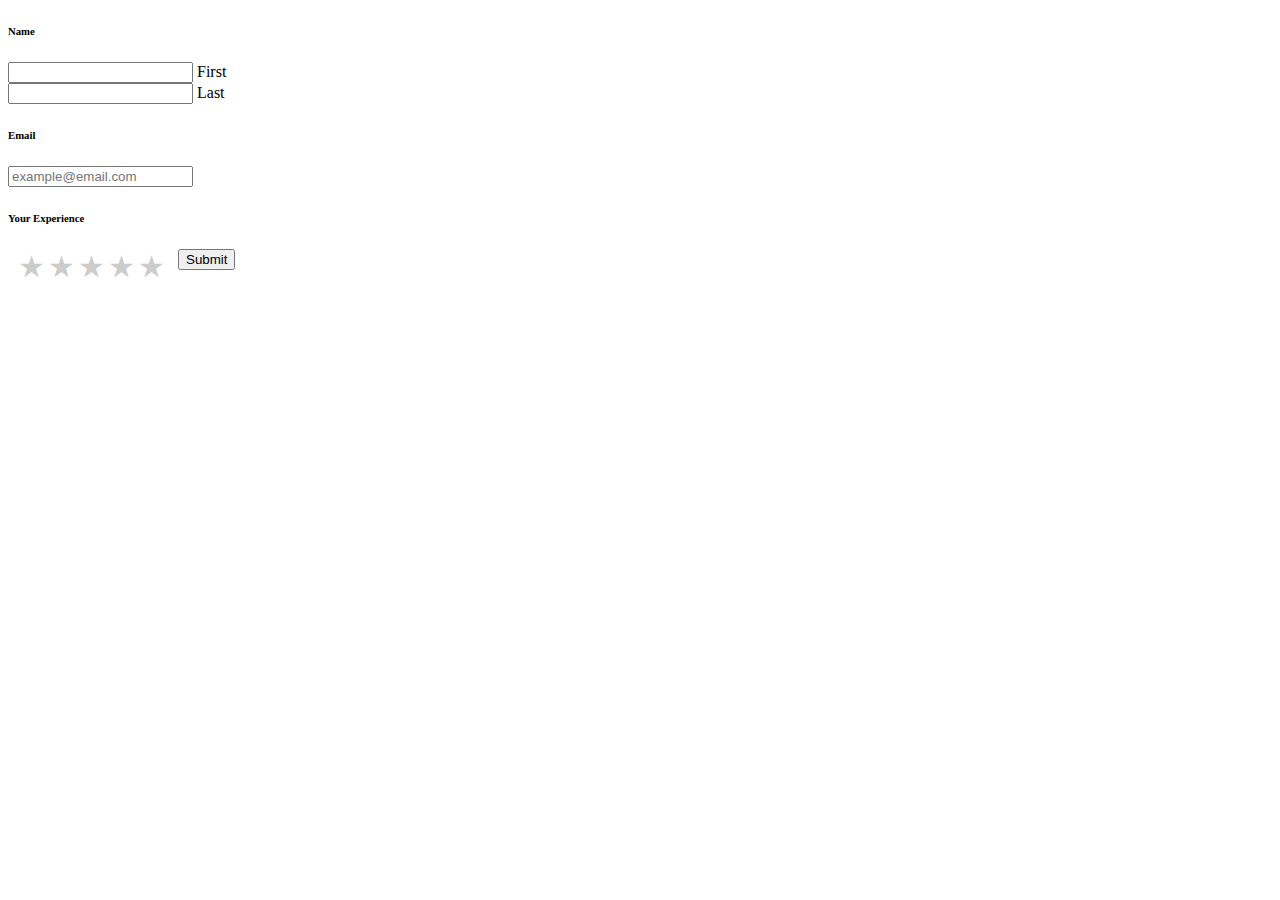
<file: day-16/survey-2.html>
<!DOCTYPE html>
<html lang="en">
  <head>
    <meta charset="UTF-8" />
    <meta http-equiv="X-UA-Compatible" content="IE=edge" />
    <meta name="viewport" content="width=device-width, initial-scale=1.0" />
    <link
      href="https://cdn.jsdelivr.net/npm/bootstrap@5.1.3/dist/css/bootstrap.min.css"
      rel="stylesheet"
      integrity="sha384-1BmE4kWBq78iYhFldvKuhfTAU6auU8tT94WrHftjDbrCEXSU1oBoqyl2QvZ6jIW3"
      crossorigin="anonymous"
    />
    <link rel="stylesheet" href="survey2.css">
    <title>Document</title>
  </head>

  <body>
    <div class="container">
      <!-- <form action="#">
        <div class="name">
            <div class="row">
                <label for="first-name" class="col-lg-4 form-label">First</label>
                <input type="email" class="form-control" id="first-name" aria-describedby="first">
                <div id="first" class="form-text">First</div>
                <label for="last-name" class="col-lg-4 form-label"></label>
                <input type="email" class="form-control" id="last-name" aria-describedby="last">
                <div id="last" class="form-text">Last</div>
            </div>
          
        </div>
        <div class="email">
          <label for="email" class="form-label">Email</label>
          <input
            type="email" id="email" class="form-control"/>
        </div>
        <div class="rate"></div>
        <div></div>
        <div></div>
        <div class="message"></div>
      </form> -->

      <form class="row g-3">
        <div class="col-12 col-md-8">
          <h6>Name</h6>
        <div class="row">
          <div class="col-md-4">
            <input type="text" class="form-control" id="first-name" />
            <label for="first-name" class="name-label">First</label>
          </div>
          <div class="col-md-4">
            <input type="text" class="form-control" id="last-name" />
            <label for="last-name" class="name-label">Last</label>
          </div>
        </div>

        <div class="my-3  col-12 col-md-8">
          <label for="email" class="form-label"><h6>Email</h6></label>
          <input
            type="email"
            class="form-control"
            id="inputAddress"
            placeholder="example@email.com"
          />
        </div>
        <div><h6>Your Experience</h6></div>

        <div class="col-md-4 rate">
          <input type="radio" id="star5" name="rate" value="5" />
          <label for="star5" title="text">5 stars</label>
          <input type="radio" id="star4" name="rate" value="4" />
          <label for="star4" title="text">4 stars</label>
          <input type="radio" id="star3" name="rate" value="3" />
          <label for="star3" title="text">3 stars</label>
          <input type="radio" id="star2" name="rate" value="2" />
          <label for="star2" title="text">2 stars</label>
          <input type="radio" id="star1" name="rate" value="1" />
          <label for="star1" title="text">1 star</label>
        </div>
        <div class="col-md-8"> 
          <!-- list-rating-1 -->
        </div>
        <div class="col-md-8"> 
          <!-- list-rating-2 -->
        </div>

        <div class="col-1 col-md-1">
          <button type="submit" class="btn btn-primary">Submit</button>
        </div>
      </form>
    </div>
  </body>
</html>
</file>
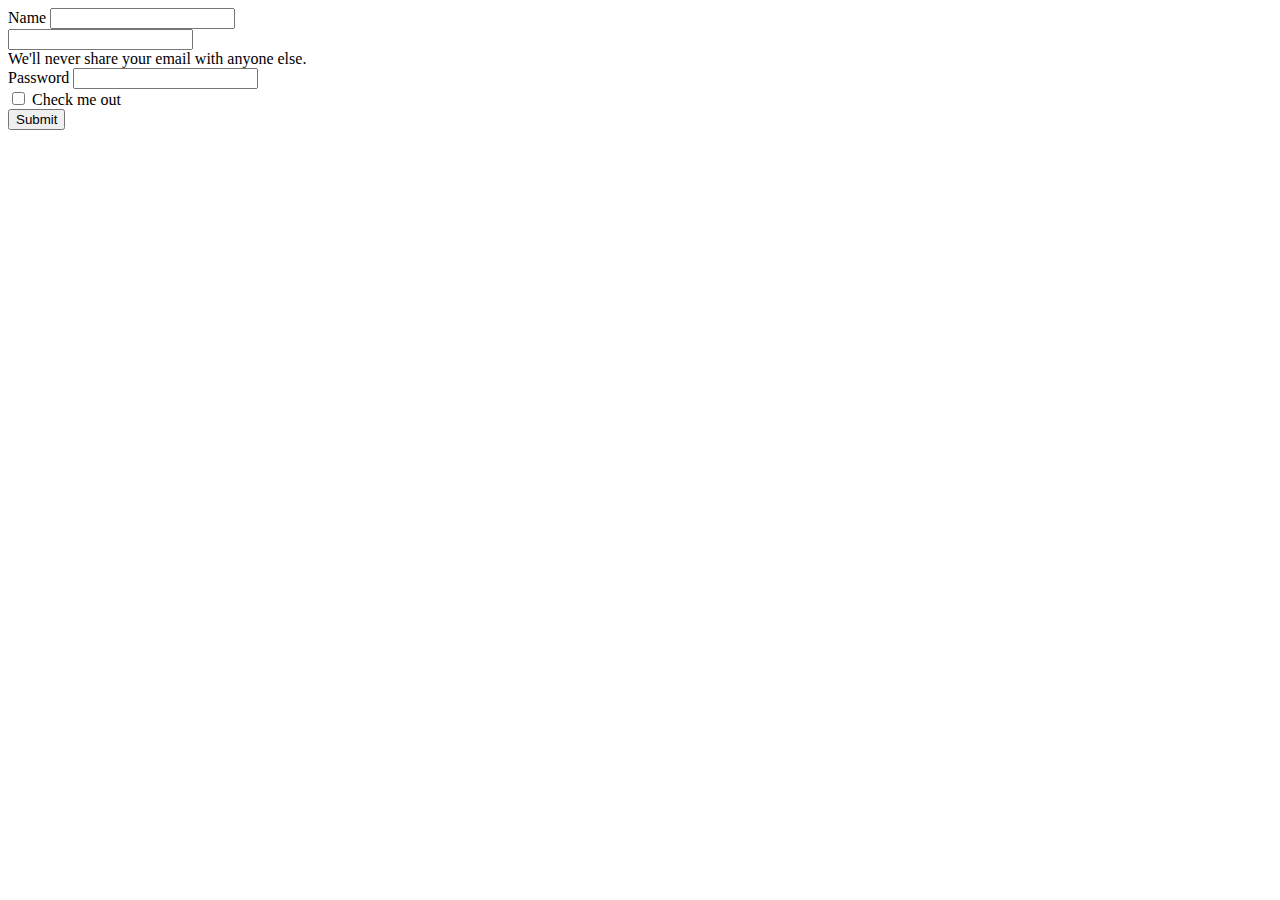
<file: day-16/survey-form copy.html>
<!DOCTYPE html>
<html lang="en">
<head>
  <meta charset="UTF-8">
  <meta http-equiv="X-UA-Compatible" content="IE=edge">
  <meta name="viewport" content="width=device-width, initial-scale=1.0">
  <title>Document</title>
  <link href="https://cdn.jsdelivr.net/npm/bootstrap@5.1.3/dist/css/bootstrap.min.css" rel="stylesheet" integrity="sha384-1BmE4kWBq78iYhFldvKuhfTAU6auU8tT94WrHftjDbrCEXSU1oBoqyl2QvZ6jIW3" crossorigin="anonymous">
  <link rel="stylesheet" href="survey-form-style.css">
</head>
<body>
  <div>
    <form class="form">
      <div class="mb-3">
        <label for="Name" class="form-label">Name</label>
        <tr>
          <td><input type="text" class="form-control" id="exampleInputEmail1" aria-describedby="emailHelp"></td>
        </tr>
        <tr>
          <td><input type="text" class="form-control" id="exampleInputEmail1" aria-describedby="emailHelp"></td>
        </tr>
          
          </div>
        <div id="emailHelp" class="form-text">We'll never share your email with anyone else.</div>
      </div>
      <div class="mb-3">
        <label for="exampleInputPassword1" class="form-label">Password</label>
        <input type="password" class="form-control" id="exampleInputPassword1">
      </div>
      <div class="mb-3 form-check">
        <input type="checkbox" class="form-check-input" id="exampleCheck1">
        <label class="form-check-label" for="exampleCheck1">Check me out</label>
      </div>
      <button type="submit" class="btn btn-primary">Submit</button>
    </form>
  </div>
</body>
</html>
</file>
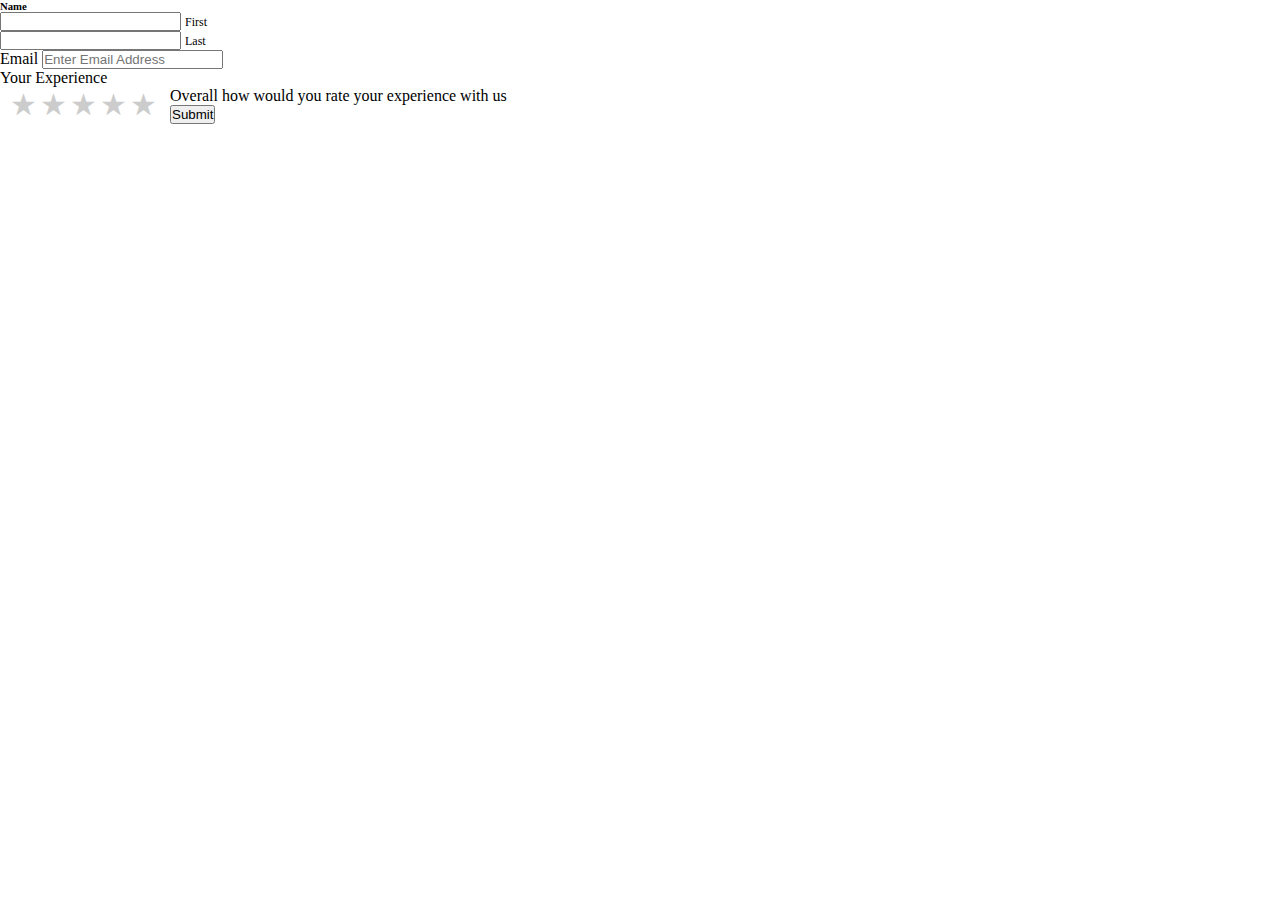
<file: day-16/survey-form.html>
<!DOCTYPE html>
<html lang="en">
  <head>
    <meta charset="UTF-8" />
    <meta http-equiv="X-UA-Compatible" content="IE=edge" />
    <meta name="viewport" content="width=device-width, initial-scale=1.0" />
    <link
      href="https://cdn.jsdelivr.net/npm/bootstrap@5.1.3/dist/css/bootstrap.min.css"
      rel="stylesheet"
      integrity="sha384-1BmE4kWBq78iYhFldvKuhfTAU6auU8tT94WrHftjDbrCEXSU1oBoqyl2QvZ6jIW3"
      crossorigin="anonymous"
    />
    <link
      rel="stylesheet"
      href="https://cdnjs.cloudflare.com/ajax/libs/font-awesome/4.7.0/css/font-awesome.min.css"
    />
    <title>Document</title>
    <style>
      .name-label {
        font-size: 12px;
      }
      .checked {
        color: orange;
      }
      * {
        margin: 0;
        padding: 0;
      }
      .rate {
        float: left;
        height: 46px;
        padding: 0 10px;
      }
      .rate:not(:checked) > input {
        position: absolute;
        top: -9999px;
      }
      .rate:not(:checked) > label {
        float: right;
        width: 1em;
        overflow: hidden;
        white-space: nowrap;
        cursor: pointer;
        font-size: 30px;
        color: #ccc;
      }
      .rate:not(:checked) > label:before {
        content: "★ ";
      }
      .rate > input:checked ~ label {
        color: #ffc700;
      }
      .rate:not(:checked) > label:hover,
      .rate:not(:checked) > label:hover ~ label {
        color: #deb217;
      }
      .rate > input:checked + label:hover,
      .rate > input:checked + label:hover ~ label,
      .rate > input:checked ~ label:hover,
      .rate > input:checked ~ label:hover ~ label,
      .rate > label:hover ~ input:checked ~ label {
        color: #c59b08;
      }
    </style>
  </head>

  <body>
    <div class="container">
      <form>
        <h6>Name</h6>
        <div class="row">
          <div class="col-md-4">
            <input type="text" class="form-control" id="first-name" />
            <label for="first-name" class="name-label">First</label>
          </div>
          <div class="col-md-4">
            <input type="text" class="form-control" id="last-name" />
            <label for="last-name" class="name-label">Last</label>
          </div>
        </div>
        <div class="col-md-8">
          <label for="email-adress" class="form-label">Email</label>
          <input
            type="text"
            class="form-control"
            id="email-adress"
            placeholder="Enter Email Address"
          />
        </div>
        <div>Your Experience</div>

        <div class="col rate">
          <input type="radio" id="star5" name="rate" value="5" />
          <label for="star5" title="text">5 stars</label>
          <input type="radio" id="star4" name="rate" value="4" />
          <label for="star4" title="text">4 stars</label>
          <input type="radio" id="star3" name="rate" value="3" />
          <label for="star3" title="text">3 stars</label>
          <input type="radio" id="star2" name="rate" value="2" />
          <label for="star2" title="text">2 stars</label>
          <input type="radio" id="star1" name="rate" value="1" />
          <label for="star1" title="text">1 star</label>
        </div>
        <div class="col-sm-6">Overall how would you rate your experience with us</div>


        <div class="">
          <button type="submit" class="btn btn-primary">Submit</button>
        </div>
      </form>
    </div>
  </body>
</html>
</file>
<file: day-16/survey2.css>
.rate {
    float: left;
    height: 46px;
    padding: 0 10px;
  }
  .rate:not(:checked) > input {
    position: absolute;
    top: -9999px;
  }
  .rate:not(:checked) > label {
    float: right;
    width: 1em;
    overflow: hidden;
    white-space: nowrap;
    cursor: pointer;
    font-size: 30px;
    color: #ccc;
  }
  .rate:not(:checked) > label:before {
    content: "★ ";
  }
  .rate > input:checked ~ label {
    color: #ffc700;
  }
  .rate:not(:checked) > label:hover,
  .rate:not(:checked) > label:hover ~ label {
    color: #deb217;
  }
  .rate > input:checked + label:hover,
  .rate > input:checked + label:hover ~ label,
  .rate > input:checked ~ label:hover,
  .rate > input:checked ~ label:hover ~ label,
  .rate > label:hover ~ input:checked ~ label {
    color: #c59b08;
  }
</file>
<file: day-16/survey-form-style.css>
form {
    width: 300px;
}
</file>
